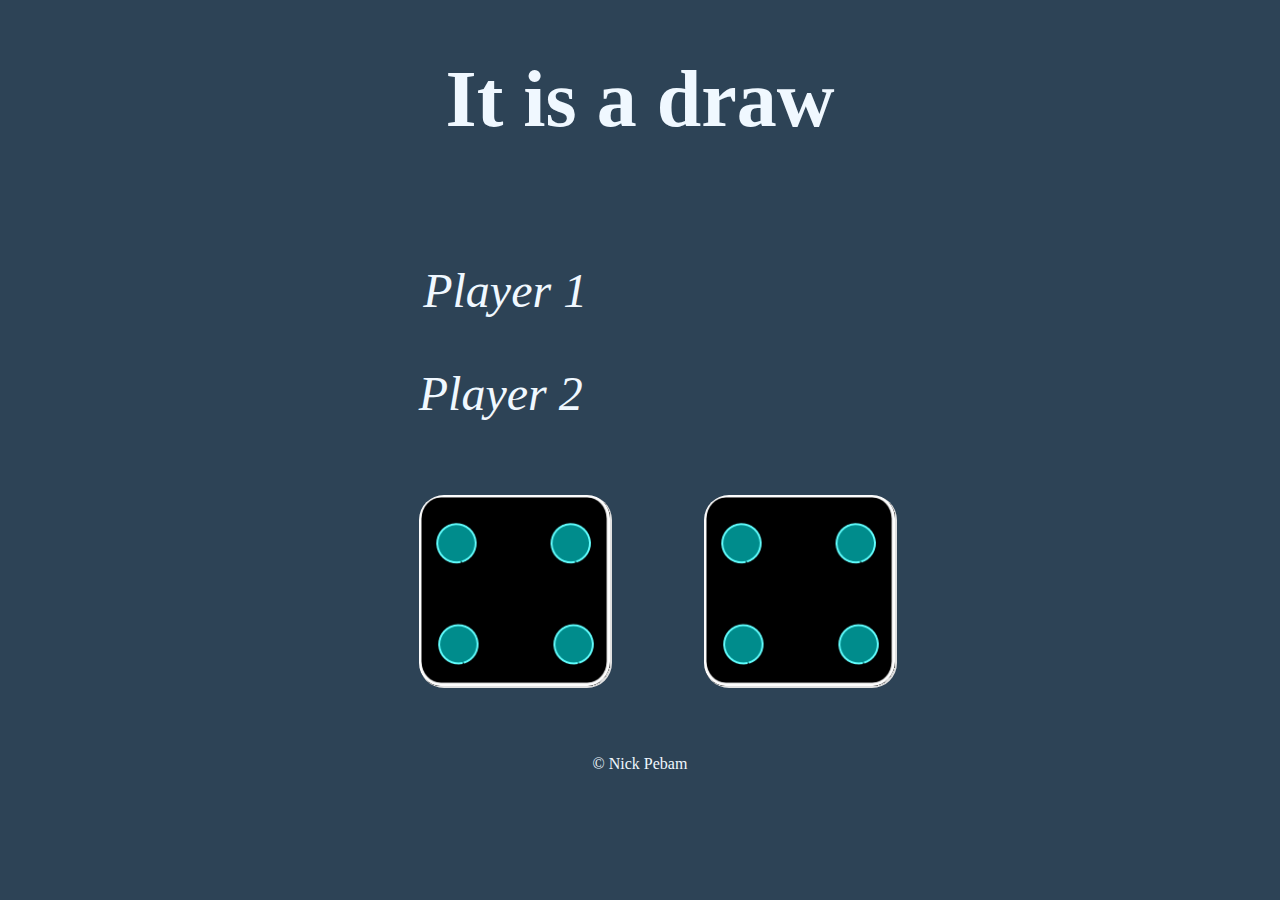
<file: Dice game/index.html>
<!DOCTYPE html>
<html>
    <head>
        <meta charset="utf-8"/>
        <meta name="viewport" content="width=device-width, initial-scale=1.0">
        <meta name="viewport" content="width=device-width, initial-scale=1.0">
        <title>Dice game</title>
        <link rel="stylesheet" href="styles.css" />
    </head>
    <body>
        <h1><em>Refresh Me.</em></h1>
        <div class="cont">
            <div class="para">
                <p class="p1"><em>Player 1</em></p>
                <p class="p2"><em>Player 2</em></p>
            </div>
            <img class="image1" src="images/dice6.png" alt="dice images" />
            <img  class="image2" src="images/dice6.png" alt="dice images" />
        </div>
        
        
        <script src="index.js" charset="utf-8"></script>
        <footer>
            <p class="end"> &copy; Nick Pebam </p>
        </footer>
    </body>
</html>
</file>
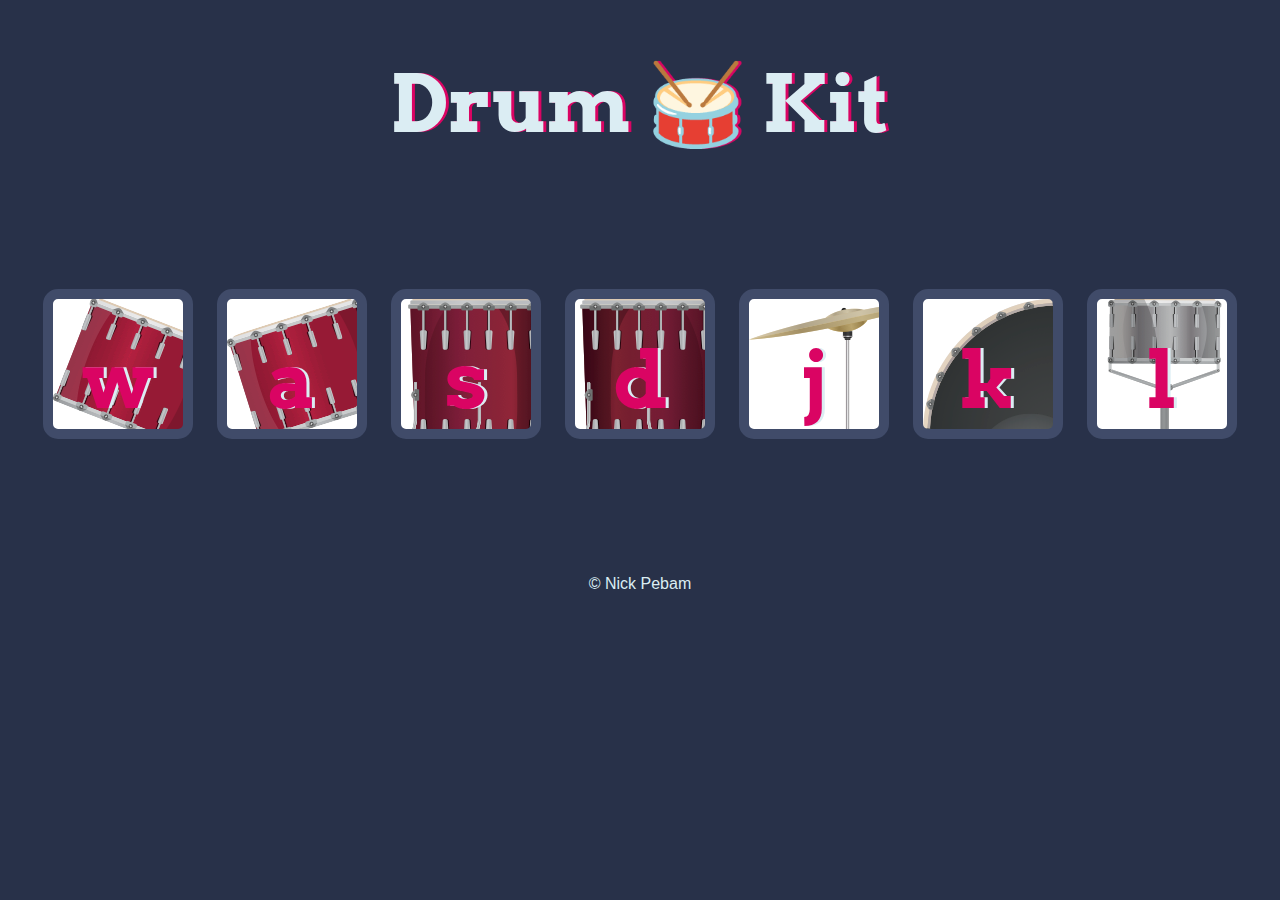
<file: Drum Kit/index.html>
<!DOCTYPE html>
<html lang="en" dir="ltr">

<head>
  <meta charset="utf-8">
  <title>Drum Kit</title>
  <link rel="stylesheet" href="styles.css">
  <link href="https://fonts.googleapis.com/css?family=Arvo" rel="stylesheet">
</head>

<body>

  <h1 id="title">Drum 🥁 Kit</h1>
  <div class="set">
    <button class="w drum">w</button>
    <button class="a drum">a</button>
    <button class="s drum">s</button>
    <button class="d drum">d</button>
    <button class="j drum">j</button>
    <button class="k drum">k</button>
    <button class="l drum">l</button>
  </div>

  <script src="index.js" charset="utf-8"></script>
  <footer>
    &copy; Nick Pebam
  </footer>
</body>

</html>
</file>
<file: Dice game/styles.css>
h1 {
    text-align: center;
    font-size: 5rem;
    color: aliceblue;
}
body {
    background-color: #2D4356;
}
.cont {
    padding: 3% 15%; 
}
.para{
    width: 50%;
    padding: 3% 25% 3% 20%;
}
.p1 {
    color: aliceblue;
    display: inline;
    width: 20%;
    font-size: 3rem;
    margin-left: 11%;
    margin-right: 9%;
}
.p2 {
    color: aliceblue;
    display: inline-block;
    font-size: 3rem;
    margin-left: 10%;
}
.image1 {
    border-radius: 25px;
    height: 193px;
    width: 193px;
    margin-left: 25%;
    margin-right: 5%;
}

.image2 {
    border-radius: 25px;
    height: 193px;
    width: 193px;
    margin-left: 5%;
}
.end {
    text-align: center;
    color: aliceblue;
}
footer {
    width: 50%;
    margin: 2% auto;
}
</file>
<file: Drum Kit/styles.css>
body {
  text-align: center;
  background-color: #283149;
}

h1 {
  font-size: 5rem;
  color: #DBEDF3;
  font-family: "Arvo", cursive;
  text-shadow: 3px 0 #DA0463;

}

footer {
  color: #DBEDF3;
  font-family: sans-serif;
}

.w {
  background-image: url(images/tom1.png);
}

.a {
  background-image: url(images/tom2.png);
}

.s {
  background-image: url(images/tom3.png);
}

.d {
  background-image: url(images/tom4.png);
}

.j {
  background-image: url(images/crash.png);
}

.k {
  background-image: url(images/kick.png);
}

.l {
  background-image: url(images/snare.png);
}

.set {
  margin: 10% auto;
}

.game-over {
  background-color: red;
  opacity: 0.8;
}

.pressed {
  box-shadow: 0 3px 4px 0 #DBEDF3;
  opacity: 0.5;
}

.red {
  color: red;
}

.drum {
  outline: none;
  border: 10px solid #404B69;
  font-size: 5rem;
  font-family: 'Arvo', cursive;
  line-height: 2;
  font-weight: 900;
  color: #DA0463;
  text-shadow: 3px 0 #DBEDF3;
  border-radius: 15px;
  display: inline-block;
  width: 150px;
  height: 150px;
  text-align: center;
  margin: 10px;
  background-color: white;
}
</file>
